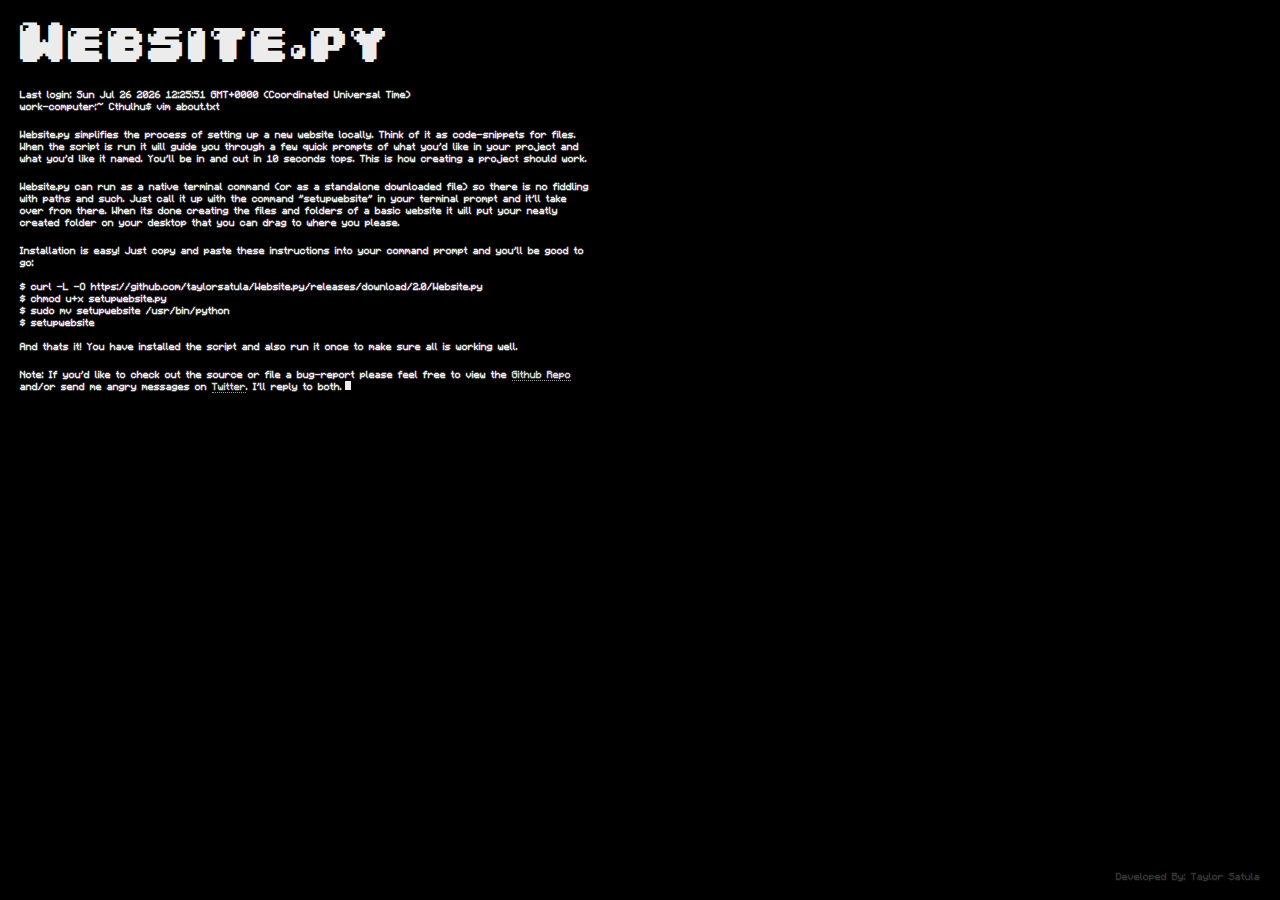
<file: index.html>
<!DOCTYPE html>
<html lang="en">
<head>
	<meta charset="utf-8">
	<title>Website.py // Automate repetitive work</title>
	<link rel="stylesheet" href="style.css" type="text/css"/>
	<script src="konami.js" type="text/javascript"></script>

	<!--[if lt IE 9]>
	<script src="http://html5shim.googlecode.com/svn/trunk/html5.js"></script>
	<![endif]-->

	<script>
		var easter_egg = new Konami(function() {
			 document.getElementById('konami').style.display = 'block';
			}
		);
	</script>
</head>
<body>
<header>
	<h1>Website.py</h1>
</header>
<main>
	<p>
		Last login: <script language="javascript">var today = new Date();document.write(today);</script><br>
	work-computer:~ Cthulhu$ vim about.txt
	</p>

	<p>
		Website.py simplifies the process of setting up a new website locally. Think of it as code-snippets for files. When the script is run it will guide you through a few quick prompts of what you'd like in your project and what you'd like it named. You'll be in and out in 10 seconds tops. This is how creating a project should work.
	</p>

	<p>
		Website.py can run as a native terminal command (or as a standalone downloaded file) so there is no fiddling with paths and such. Just call it up with the command "setupwebsite" in your terminal prompt and it'll take over from there. When its done creating the files and folders of a basic website it will put your neatly created folder on your desktop that you can drag to where you please.
	</p>

	<code>
	Installation is easy! Just copy and paste these instructions into your command prompt and you'll be good to go:<br><br>
	$ curl -L -O https://github.com/taylorsatula/Website.py/releases/download/2.0/Website.py<br>
	$ chmod u+x setupwebsite.py<br>
	$ sudo mv setupwebsite /usr/bin/python<br>
	$ setupwebsite
	</code>

	<br><br>

	<p>
		And thats it! You have installed the script and also run it once to make sure all is working well.
	</p>

	<p>
		Note: If you'd like to check out the source or file a bug-report please feel free to view the <a href="https://github.com/taylorsatula/Website.py">Github Repo</a> and/or send me angry messages on <a href="https://twitter.com/gotpurpledrank" rel="nofollow">Twitter</a>. I'll reply to both.<blink><!-- Inserted with CSS so it isn't selectable --></blink>
	</p>
</main>

<span class="author">Developed By: <a href="https://www.rocketcitywindowcleaning.com/" rel="author">Taylor Satula</a></span>

<div id="konami">
	<img src="konami.png" alt="heh." />
</div>

<script>
  (function(i,s,o,g,r,a,m){i['GoogleAnalyticsObject']=r;i[r]=i[r]||function(){
  (i[r].q=i[r].q||[]).push(arguments)},i[r].l=1*new Date();a=s.createElement(o),
  m=s.getElementsByTagName(o)[0];a.async=1;a.src=g;m.parentNode.insertBefore(a,m)
  })(window,document,'script','//www.google-analytics.com/analytics.js','ga');

  ga('create', 'UA-2872960-13', 'taylorsatula.github.io');
  ga('send', 'pageview');

</script>

</body>
</html>
</file>
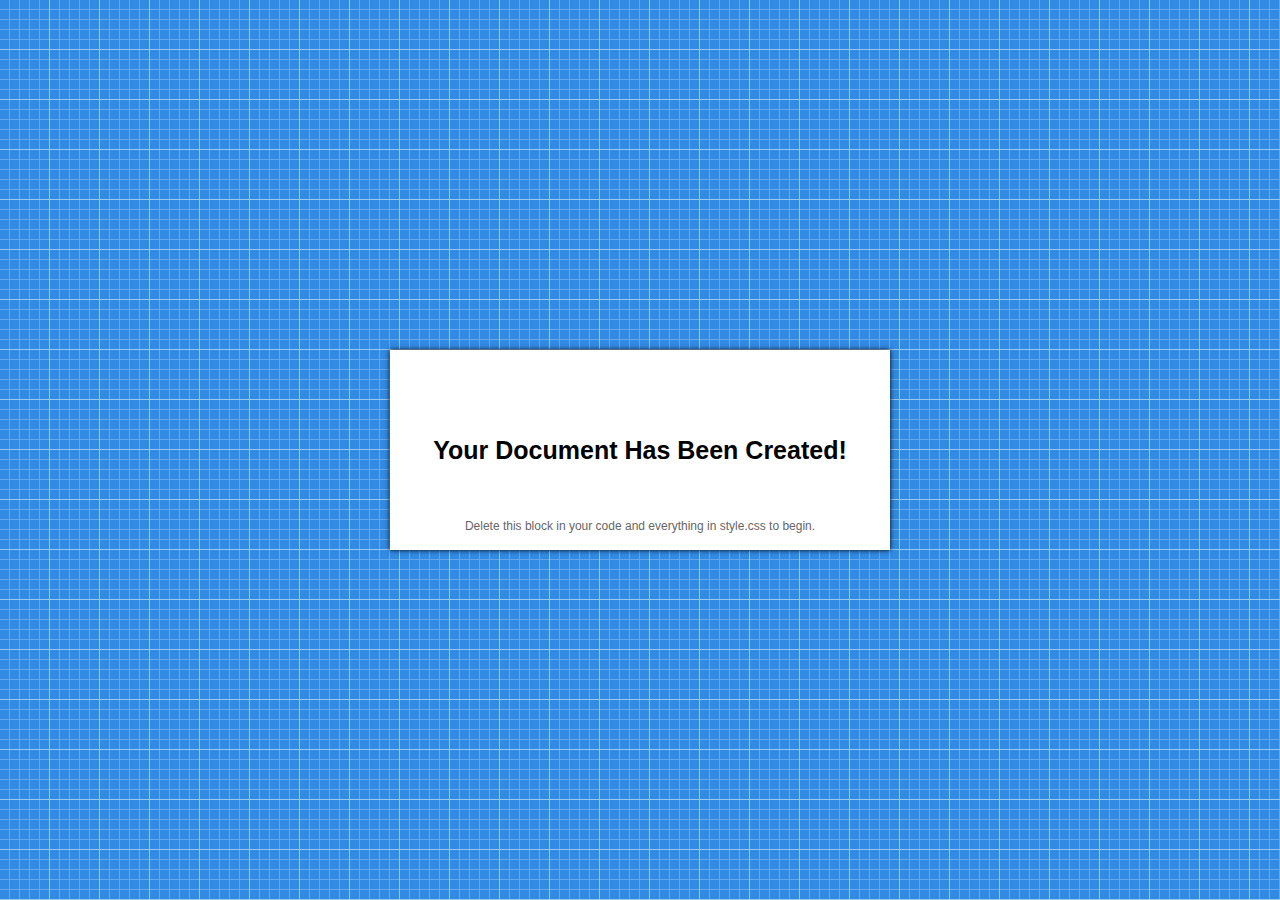
<file: html/index.html>
<!DOCTYPE html>
<html lang="en">
<head>
	<meta charset="utf-8">
	<title>html</title>
	<link rel="stylesheet" href="style.css" type="text/css">
	<!--[if lt IE 9]>
	<script src="http://html5shim.googlecode.com/svn/trunk/html5.js"></script>
	<![endif]-->
</head>
<body>


	<main>
		<h1>
			Your Document Has Been Created!
		</h1>
		<p>
			Delete this block in your code and everything in style.css to begin.
		</p>
	</main>


</body>
</html>
</file>
<file: style.css>
@font-face {
    font-family: 'Minecraftia';
    src: url('fonts/minecraftia-webfont.eot');
    src: url('fonts/minecraftia-webfont.eot?#iefix') format('embedded-opentype'),
         url('fonts/minecraftia-webfont.woff') format('woff'),
         url('fonts/minecraftia-webfont.ttf') format('truetype'),
         url('fonts/minecraftia-webfont.svg#minecraftiaregular') format('svg');
    font-weight: normal;
    font-style: normal;

}

@font-face {
    font-family: '04b';
    src: url('fonts/04b-webfont.eot');
    src: url('fonts/04b-webfont.eot?#iefix') format('embedded-opentype'),
         url('fonts/04b-webfont.woff') format('woff'),
         url('fonts/04b-webfont.ttf') format('truetype'),
         url('fonts/04b-webfont.svg#04b30') format('svg');
    font-weight: normal;
    font-style: normal;

}

html,body,div,span,applet,object,iframe,h1,h2,h3,h4,h5,h6,p,blockquote,pre,a,abbr,acronym,address,big,cite,code,del,dfn,em,img,ins,kbd,q,s,samp,small,strike,strong,sub,sup,tt,var,b,u,i,center,dl,dt,dd,ol,ul,li,fieldset,form,label,legend,table,caption,tbody,tfoot,thead,tr,th,td,article,aside,canvas,details,embed,figure,figcaption,footer,header,hgroup,menu,nav,output,ruby,section,summary,time,mark,audio,video{margin:0;padding:0;border:0;font-size:100%;font:inherit;vertical-align:baseline;}article,aside,details,figcaption,figure,footer,header,hgroup,menu,nav,section{display:block;}body{line-height:1;}ol,ul{list-style:none;}blockquote,q{quotes:none;}blockquote:before,blockquote:after,q:before,q:after{content:'';content:none;}table{border-collapse:collapse;border-spacing:0;}

::-moz-selection {background-color: #00ff00;}
::selection {background-color: #00ff00;}

@-webkit-keyframes blink {
  0%     { opacity: 0 } 50% { opacity: 0 }
  50.01% { opacity: 1 } 100% { opacity: 1 }
}

@keyframes blink {
  0%     { opacity: 0 } 50% { opacity: 0 }
  50.01% { opacity: 1 } 100% { opacity: 1 }
}

body {
	background-color: #000;
	padding: 20px;
	font-size: 8px;
	color: #ececec;
	font-smooth: never;
	-webkit-font-smoothing : none;
	-moz-osx-font-smoothing: grayscale;
	font-family: Minecraftia, Courier, mono;
	overflow: hidden;
}

h1 {
	font-family: "04b", "Courier New", Courier, mono;
	font-size: 48px;
	margin-bottom: 20px;
}

main {
	line-height: 1.5em;
	font-weight: bold;
	width: 570px;
}

p {
	margin-bottom: 2em;
}

a {
	color: #d9d9d9;
	text-decoration: none;
	border-bottom: 1px dotted #999;
}

a:hover {
	color: #00ff00;
	border-bottom: 1px dotted #00ff00;
}

blink {
  -webkit-animation: blink 1s infinite linear alternate;
  animation: blink 1s infinite linear alternate;
  position: relative;
  left: 3px;
  font-size: 1.2em;
  background-color: #ececec;
  height: 9px;
  width: 6px;
  display: inline-block;
  
}

.author {
	position: absolute;
	bottom: 20px;
	right: 20px;
	text-align: right;
	font-weight: bold;
	color: #333;
}

.author a {
	color: #333;
	border-bottom: 0;
}

.author a:hover {
	color: #00ff00;
	border-bottom: 1px dotted #00ff00;
}

#konami {
	display: none;
	position: absolute;
	top: 100px;
	right: 100px;
}
</file>
<file: html/style.css>
@import "reset.css";

/*

Okay, I lied, delete everything below this
The reset stylesheet is referenced above
this fixes a bit of messy code while you're
working. You should add it to this stylesheet
before going public though.

*/




body {
	background-image: url('grid15.png');
	font-family: Helvetica, Arial, sans-serif;
	background-color: #328ae3;
}

main {
	position: absolute;
	top: 50%;
	left: 50%;
	width: 500px;
	height: 200px;
	margin-top: -100px;
	margin-left: -250px;
	background-color: #fff;
	box-shadow: 0px 0px 5px #000;
}

h1 {
	width: 500px;
	height: 200px;
	line-height: 200px;
	text-align: center;
	font-size: 25px;
	font-weight: 900;
}

p {
	width: 500px;
	text-align: center;
	margin-top: -30px;
	color: #666;
	font-size: 12px;
}
</file>
